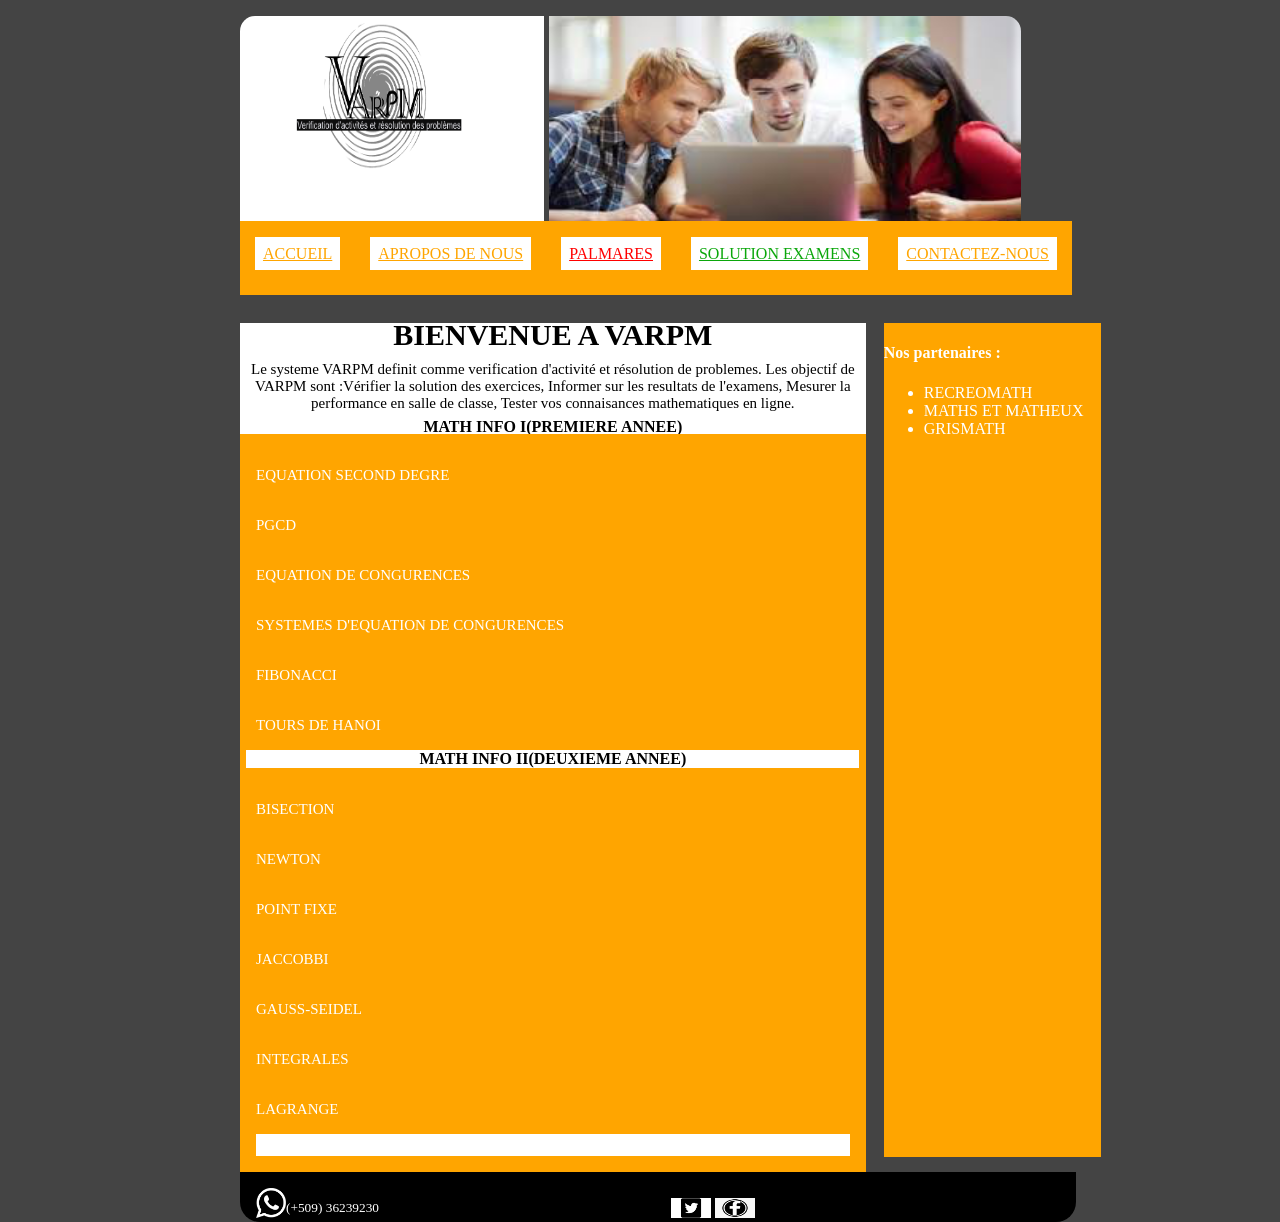
<file: Varpm.htmll/projet-html/projet-html/site/index.html>
<!DOCTYPE html>
<!-- saved from url=(0085)file:///C:/Users/jennifer24/Desktop/cartesien/projet-html/projet-html/site/index.html -->
<html><head><meta http-equiv="Content-Type" content="text/html; charset=UTF-8">
    
    <title>verification des activite et resolution</title>
    <link rel="stylesheet" href="./index_files/varmpRW.css">
</head>
<body>
   <header>
       <div class="box-header">
        <div class="logo">
     <img src="./index_files/Screenshot (3).png">
        </div>
        <div class="image">
      <img src="./index_files/ver.png">
        </div>
       </div>

       <div class="box-links">
           <div><a class="jaune" href="file:///C:/Users/jennifer24/Desktop/cartesien/projet-html/projet-html/site/index.html"> ACCUEIL</a></div>
           <div><a class="jaune" href="file:///C:/Users/jennifer24/Desktop/cartesien/projet-html/projet-html/site/index.html#">APROPOS DE NOUS</a></div>
           <div><a class="rouge" href="file:///C:/Users/jennifer24/Desktop/cartesien/projet-html/projet-html/site/palmares.html">PALMARES</a></div>
           <div><a class="vert" href="file:///C:/Users/jennifer24/Desktop/cartesien/projet-html/projet-html/site/index.html#">SOLUTION EXAMENS</a></div>
           <div><a class="jaune" href="file:///C:/Users/jennifer24/Desktop/cartesien/projet-html/projet-html/site/index.html#">CONTACTEZ-NOUS</a></div>
       </div>
   </header>
   <section>
       <div class="contenu1">
     <div class="contenu1-1">
         <h1>BIENVENUE A VARPM</h1>
         <p>
             Le systeme VARPM definit comme verification d'activité et résolution de problemes. Les objectif
             de VARPM sont :Vérifier la solution des exercices, Informer sur les resultats de l'examens, Mesurer 
             la performance en salle de classe, Tester vos connaisances mathematiques en ligne.
         </p>
         <h4>MATH INFO I(PREMIERE ANNEE)</h4>
     </div>

     <div class="contenu1-2">
         <div><a href="file:///C:/Users/jennifer24/Desktop/cartesien/projet-html/projet-html/site/EUATION_SECOND_DEGRE.html">EQUATION SECOND DEGRE</a></div>
         <div><a href="file:///C:/Users/jennifer24/Desktop/cartesien/projet-html/projet-html/site/pgcd.html">PGCD</a></div>
         <div><a href="file:///C:/Users/jennifer24/Desktop/cartesien/projet-html/projet-html/site/index.html#">EQUATION DE CONGURENCES</a></div>
         <div><a href="file:///C:/Users/jennifer24/Desktop/cartesien/projet-html/projet-html/site/index.html#">SYSTEMES D'EQUATION DE CONGURENCES</a></div>
         <div><a href="file:///C:/Users/jennifer24/Desktop/cartesien/projet-html/projet-html/site/index.html#">FIBONACCI</a></div>
         <div><a href="file:///C:/Users/jennifer24/Desktop/cartesien/projet-html/projet-html/site/index.html#">TOURS DE HANOI</a></div>
         <h4>MATH INFO II(DEUXIEME ANNEE)</h4>
         <div><a href="file:///C:/Users/jennifer24/Desktop/cartesien/projet-html/projet-html/site/index.html#">BISECTION</a></div>
         <div><a href="file:///C:/Users/jennifer24/Desktop/cartesien/projet-html/projet-html/site/index.html#">NEWTON</a></div>
         <div><a href="file:///C:/Users/jennifer24/Desktop/cartesien/projet-html/projet-html/site/index.html#">POINT FIXE</a></div>
         <div><a href="file:///C:/Users/jennifer24/Desktop/cartesien/projet-html/projet-html/site/index.html#">JACCOBBI</a></div>
         <div><a href="file:///C:/Users/jennifer24/Desktop/cartesien/projet-html/projet-html/site/index.html#">GAUSS-SEIDEL</a></div>
         <div><a href="file:///C:/Users/jennifer24/Desktop/cartesien/projet-html/projet-html/site/index.html#">INTEGRALES</a></div>
         <div><a href="file:///C:/Users/jennifer24/Desktop/cartesien/projet-html/projet-html/site/index.html#">LAGRANGE</a></div>
         <div class="t"></div>
     </div>

       </div>
       <div class="contenu2">
           <h4>Nos partenaires :</h4>
           <ul>
               <li>RECREOMATH</li>
               <li>MATHS ET MATHEUX</li>
               <li>GRISMATH</li>
           </ul>
       </div>
   </section>
   <footer id="pie">
    <img src="./index_files/whatsapp.png" width="30" class="wat"><sup>(+509) 36239230</sup>
        <img class="twitter" src="./index_files/Twitter.png" width="40" height="20px"> 
        <img class="" src="./index_files/facebook.png" width="40" height="20px">  
    </footer>

</body></html>
</file>
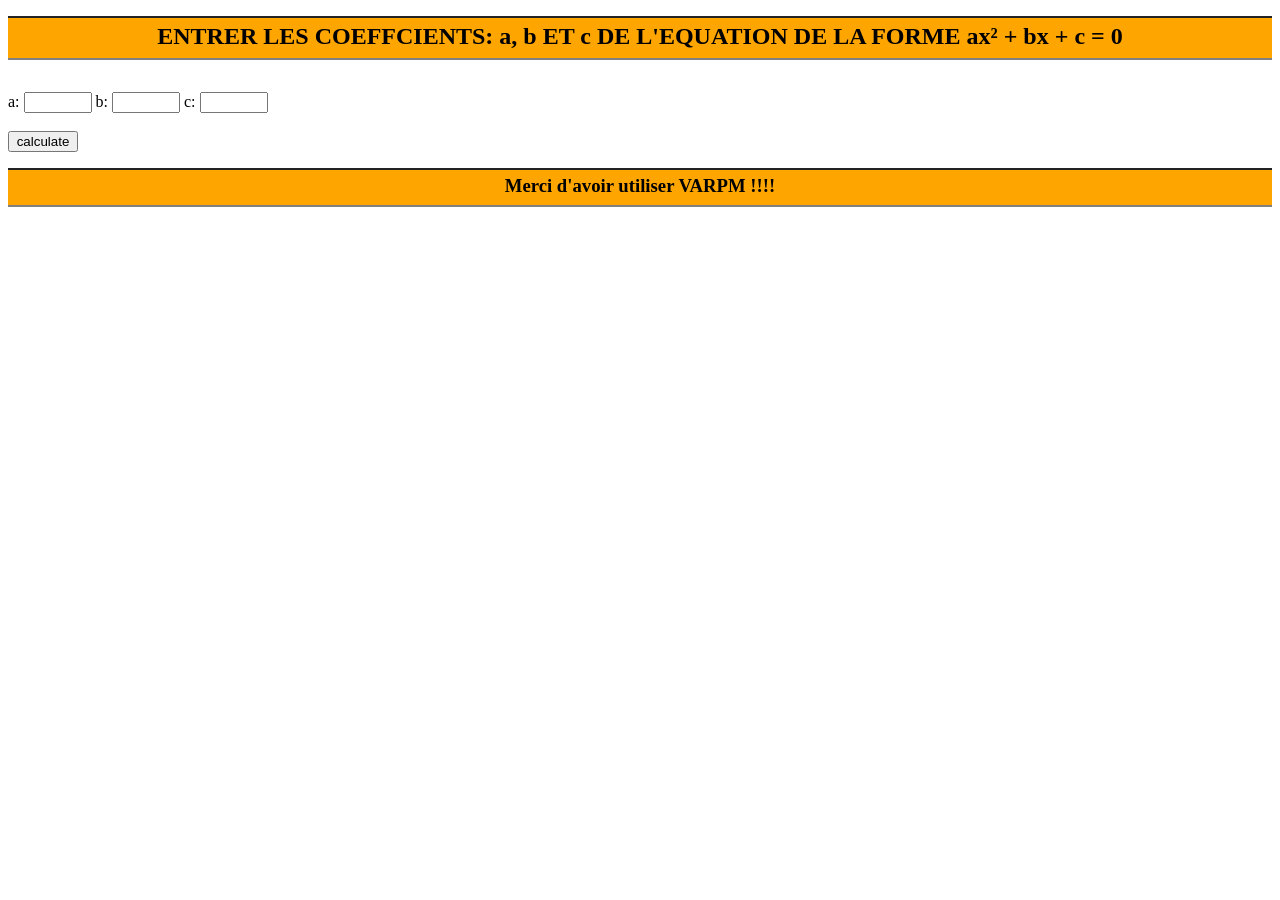
<file: Varpm.htmll/projet-html/projet-html/site/EQUATION_SECOND_DEGRE.html>
<!DOCTYPE html>
<html>
    <head>
        <meta charset="UTF-8"> 
        <style>
      
       

        input
        {
            width:60px;
        }
        input[type="submit"]
        {
            width:70px;
        }
         
        h2,h3{
            text-align: center;
             margin-bottom: 0.5rem; 
             margin-top: 0.3rem;
        }
         
           
        </style>
    </head>
    <body >
        <header  style="border-top:2px solid  rgb(36, 35, 35); border-bottom:2px solid gray;
        background-color: orange ; margin-top: 1rem; ">
            
                    <h2 >
                        ENTRER LES COEFFCIENTS: a, b ET c DE L'EQUATION DE LA FORME ax² + bx + c = 0
                </h2>
        
        </header>
        <form action="" style="margin-top: 2rem;">
            a: <input type="number"  >
            b: <input type="number">
            c: <input type="number"><br><br>

            <input type="submit" value="calculate">
        </form>
            
        <footer style="border-top:2px solid  rgb(36, 35, 35); border-bottom:2px solid gray;
        background-color: orange ; margin-top: 1rem; " >
                <h3 >Merci d'avoir utiliser VARPM !!!!</h3>
        </footer>
    </body>
</html>
</file>
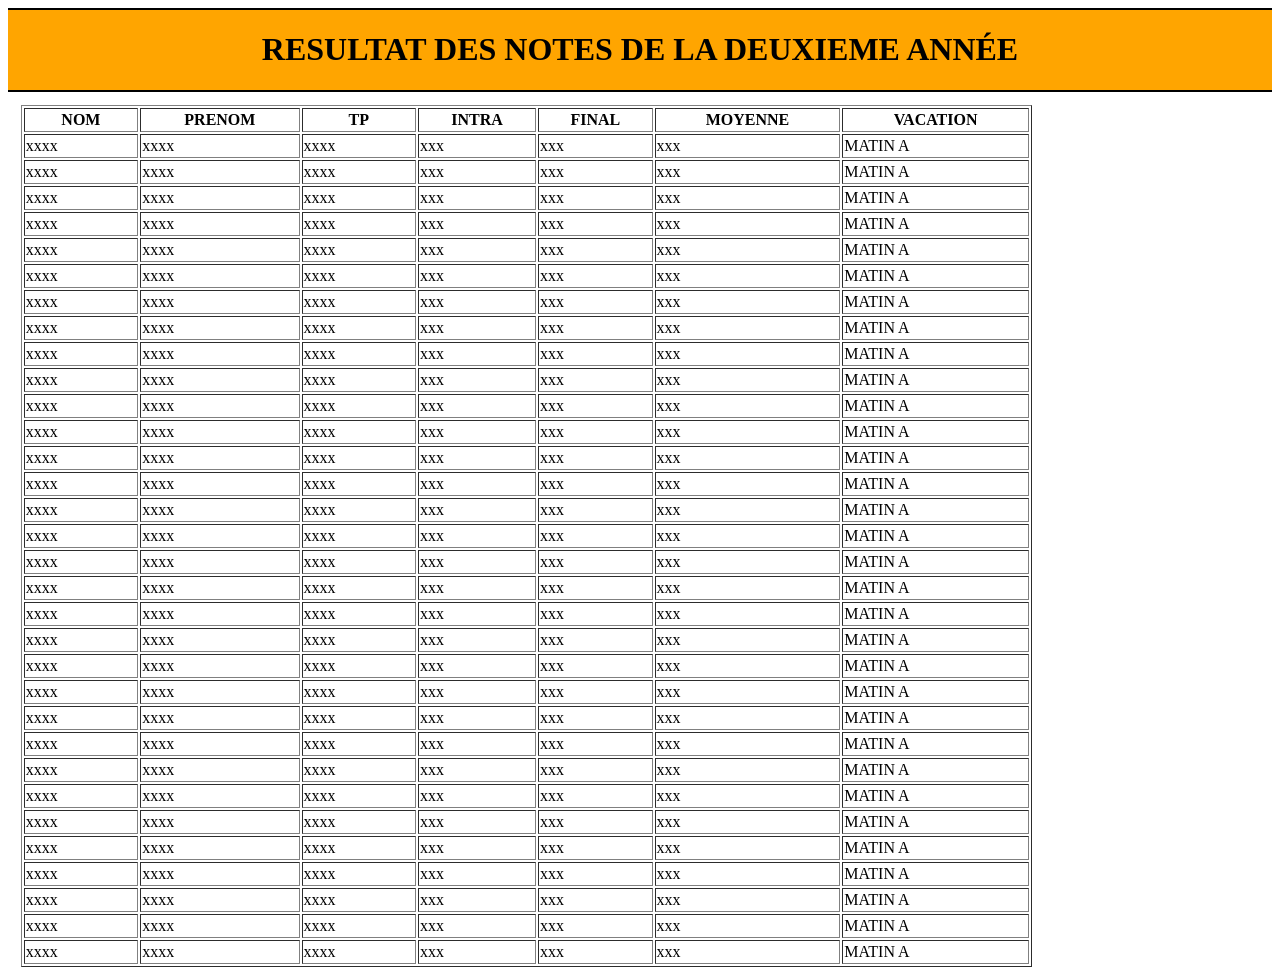
<file: Varpm.htmll/projet-html/projet-html/site/matinA.html>
<!DOCTYPE html>
<html>
    <head>
        <meta charset="UTF-8">
    </head>
    <body>
        <header>
            <center>
            <div style="border-top:2px solid black; border-bottom:2px solid black;
            background-color: orange;">
                    <h1>
                       RESULTAT DES NOTES DE LA DEUXIEME ANNÉE
                </h1>
            </div>
        </center>
        </header>
        <table border="1"  width="80%" style="margin: 1%;">
            <tr>
                <th width="50px" height="20px"> NOM</th>
                <th width="50px" height="20px"> PRENOM</th>
                <th width="50px" height="20px">TP</th>
                <th width="50px" height="20px">INTRA</th>
                <th width="50px" height="20px">FINAL</th>
                <th width="50px" height="20px">MOYENNE</th>
                <th width="50px" height="20px">VACATION</th>
            </tr>

            <tr>
                <td width="50px" height="20px">xxxx</td>
                <td width="50px" height="20px">xxxx</td>
                <td width="50px" height="20px">xxxx</td>
                <td width="50px" height="20px">xxx</td>
                <td width="50px" height="20px">xxx</td>
                <td width="50px" height="20px">xxx</td>
                <td width="50px" height="20px"> MATIN A</td>
            </tr>
            <tr>
                <td width="50px" height="20px">xxxx</td>
                <td width="50px" height="20px">xxxx</td>
                <td width="50px" height="20px">xxxx</td>
                <td width="50px" height="20px">xxx</td>
                <td width="50px" height="20px">xxx</td>
                <td width="50px" height="20px">xxx</td>
                <td width="50px" height="20px"> MATIN A</td>
            </tr>
            <tr>
                <td width="50px" height="20px">xxxx</td>
                <td width="50px" height="20px">xxxx</td>
                <td width="50px" height="20px">xxxx</td>
                <td width="50px" height="20px">xxx</td>
                <td width="50px" height="20px">xxx</td>
                <td width="50px" height="20px">xxx</td>
                <td width="50px" height="20px"> MATIN A</td>
            </tr>
            <tr>
                <td width="50px" height="20px">xxxx</td>
                <td width="50px" height="20px">xxxx</td>
                <td width="50px" height="20px">xxxx</td>
                <td width="50px" height="20px">xxx</td>
                <td width="50px" height="20px">xxx</td>
                <td width="50px" height="20px">xxx</td>
                <td width="50px" height="20px"> MATIN A</td>
            </tr>
            <tr>
                <td width="50px" height="20px">xxxx</td>
                <td width="50px" height="20px">xxxx</td>
                <td width="50px" height="20px">xxxx</td>
                <td width="50px" height="20px">xxx</td>
                <td width="50px" height="20px">xxx</td>
                <td width="50px" height="20px">xxx</td>
                <td width="50px" height="20px"> MATIN A</td>
            </tr>
            <tr>
                <td width="50px" height="20px">xxxx</td>
                <td width="50px" height="20px">xxxx</td>
                <td width="50px" height="20px">xxxx</td>
                <td width="50px" height="20px">xxx</td>
                <td width="50px" height="20px">xxx</td>
                <td width="50px" height="20px">xxx</td>
                <td width="50px" height="20px"> MATIN A</td>
            </tr>
            <tr>
                <td width="50px" height="20px">xxxx</td>
                <td width="50px" height="20px">xxxx</td>
                <td width="50px" height="20px">xxxx</td>
                <td width="50px" height="20px">xxx</td>
                <td width="50px" height="20px">xxx</td>
                <td width="50px" height="20px">xxx</td>
                <td width="50px" height="20px"> MATIN A</td>
            </tr>
            <tr>
                <td width="50px" height="20px">xxxx</td>
                <td width="50px" height="20px">xxxx</td>
                <td width="50px" height="20px">xxxx</td>
                <td width="50px" height="20px">xxx</td>
                <td width="50px" height="20px">xxx</td>
                <td width="50px" height="20px">xxx</td>
                <td width="50px" height="20px"> MATIN A</td>
            </tr>
            <tr>
                <td width="50px" height="20px">xxxx</td>
                <td width="50px" height="20px">xxxx</td>
                <td width="50px" height="20px">xxxx</td>
                <td width="50px" height="20px">xxx</td>
                <td width="50px" height="20px">xxx</td>
                <td width="50px" height="20px">xxx</td>
                <td width="50px" height="20px"> MATIN A</td>
            </tr>
            <tr>
                <td width="50px" height="20px">xxxx</td>
                <td width="50px" height="20px">xxxx</td>
                <td width="50px" height="20px">xxxx</td>
                <td width="50px" height="20px">xxx</td>
                <td width="50px" height="20px">xxx</td>
                <td width="50px" height="20px">xxx</td>
                <td width="50px" height="20px"> MATIN A</td>
            </tr>
            <tr>
                <td width="50px" height="20px">xxxx</td>
                <td width="50px" height="20px">xxxx</td>
                <td width="50px" height="20px">xxxx</td>
                <td width="50px" height="20px">xxx</td>
                <td width="50px" height="20px">xxx</td>
                <td width="50px" height="20px">xxx</td>
                <td width="50px" height="20px"> MATIN A</td>
            </tr>
            <tr>
                <td width="50px" height="20px">xxxx</td>
                <td width="50px" height="20px">xxxx</td>
                <td width="50px" height="20px">xxxx</td>
                <td width="50px" height="20px">xxx</td>
                <td width="50px" height="20px">xxx</td>
                <td width="50px" height="20px">xxx</td>
                <td width="50px" height="20px"> MATIN A</td>
            </tr>
            <tr>
                <td width="50px" height="20px">xxxx</td>
                <td width="50px" height="20px">xxxx</td>
                <td width="50px" height="20px">xxxx</td>
                <td width="50px" height="20px">xxx</td>
                <td width="50px" height="20px">xxx</td>
                <td width="50px" height="20px">xxx</td>
                <td width="50px" height="20px"> MATIN A</td>
            </tr>
            <tr>
                <td width="50px" height="20px">xxxx</td>
                <td width="50px" height="20px">xxxx</td>
                <td width="50px" height="20px">xxxx</td>
                <td width="50px" height="20px">xxx</td>
                <td width="50px" height="20px">xxx</td>
                <td width="50px" height="20px">xxx</td>
                <td width="50px" height="20px"> MATIN A</td>
            </tr>
            <tr>
                <td width="50px" height="20px">xxxx</td>
                <td width="50px" height="20px">xxxx</td>
                <td width="50px" height="20px">xxxx</td>
                <td width="50px" height="20px">xxx</td>
                <td width="50px" height="20px">xxx</td>
                <td width="50px" height="20px">xxx</td>
                <td width="50px" height="20px"> MATIN A</td>
            </tr>
            <tr>
                <td width="50px" height="20px">xxxx</td>
                <td width="50px" height="20px">xxxx</td>
                <td width="50px" height="20px">xxxx</td>
                <td width="50px" height="20px">xxx</td>
                <td width="50px" height="20px">xxx</td>
                <td width="50px" height="20px">xxx</td>
                <td width="50px" height="20px"> MATIN A</td>
            </tr>
            <tr>
                <td width="50px" height="20px">xxxx</td>
                <td width="50px" height="20px">xxxx</td>
                <td width="50px" height="20px">xxxx</td>
                <td width="50px" height="20px">xxx</td>
                <td width="50px" height="20px">xxx</td>
                <td width="50px" height="20px">xxx</td>
                <td width="50px" height="20px"> MATIN A</td>
            </tr>
            <tr>
                <td width="50px" height="20px">xxxx</td>
                <td width="50px" height="20px">xxxx</td>
                <td width="50px" height="20px">xxxx</td>
                <td width="50px" height="20px">xxx</td>
                <td width="50px" height="20px">xxx</td>
                <td width="50px" height="20px">xxx</td>
                <td width="50px" height="20px"> MATIN A</td>
            </tr>
            <tr>
                <td width="50px" height="20px">xxxx</td>
                <td width="50px" height="20px">xxxx</td>
                <td width="50px" height="20px">xxxx</td>
                <td width="50px" height="20px">xxx</td>
                <td width="50px" height="20px">xxx</td>
                <td width="50px" height="20px">xxx</td>
                <td width="50px" height="20px"> MATIN A</td>
            </tr>
            <tr>
                <td width="50px" height="20px">xxxx</td>
                <td width="50px" height="20px">xxxx</td>
                <td width="50px" height="20px">xxxx</td>
                <td width="50px" height="20px">xxx</td>
                <td width="50px" height="20px">xxx</td>
                <td width="50px" height="20px">xxx</td>
                <td width="50px" height="20px"> MATIN A</td>
            </tr>
            <tr>
                <td width="50px" height="20px">xxxx</td>
                <td width="50px" height="20px">xxxx</td>
                <td width="50px" height="20px">xxxx</td>
                <td width="50px" height="20px">xxx</td>
                <td width="50px" height="20px">xxx</td>
                <td width="50px" height="20px">xxx</td>
                <td width="50px" height="20px"> MATIN A</td>
            </tr>
            <tr>
                <td width="50px" height="20px">xxxx</td>
                <td width="50px" height="20px">xxxx</td>
                <td width="50px" height="20px">xxxx</td>
                <td width="50px" height="20px">xxx</td>
                <td width="50px" height="20px">xxx</td>
                <td width="50px" height="20px">xxx</td>
                <td width="50px" height="20px"> MATIN A</td>
            </tr>
            <tr>
                <td width="50px" height="20px">xxxx</td>
                <td width="50px" height="20px">xxxx</td>
                <td width="50px" height="20px">xxxx</td>
                <td width="50px" height="20px">xxx</td>
                <td width="50px" height="20px">xxx</td>
                <td width="50px" height="20px">xxx</td>
                <td width="50px" height="20px"> MATIN A</td>
            </tr>
            <tr>
                <td width="50px" height="20px">xxxx</td>
                <td width="50px" height="20px">xxxx</td>
                <td width="50px" height="20px">xxxx</td>
                <td width="50px" height="20px">xxx</td>
                <td width="50px" height="20px">xxx</td>
                <td width="50px" height="20px">xxx</td>
                <td width="50px" height="20px"> MATIN A</td>
            </tr>
            <tr>
                <td width="50px" height="20px">xxxx</td>
                <td width="50px" height="20px">xxxx</td>
                <td width="50px" height="20px">xxxx</td>
                <td width="50px" height="20px">xxx</td>
                <td width="50px" height="20px">xxx</td>
                <td width="50px" height="20px">xxx</td>
                <td width="50px" height="20px"> MATIN A</td>
            </tr>
            <tr>
                <td width="50px" height="20px">xxxx</td>
                <td width="50px" height="20px">xxxx</td>
                <td width="50px" height="20px">xxxx</td>
                <td width="50px" height="20px">xxx</td>
                <td width="50px" height="20px">xxx</td>
                <td width="50px" height="20px">xxx</td>
                <td width="50px" height="20px"> MATIN A</td>
            </tr>
            <tr>
                <td width="50px" height="20px">xxxx</td>
                <td width="50px" height="20px">xxxx</td>
                <td width="50px" height="20px">xxxx</td>
                <td width="50px" height="20px">xxx</td>
                <td width="50px" height="20px">xxx</td>
                <td width="50px" height="20px">xxx</td>
                <td width="50px" height="20px"> MATIN A</td>
            </tr>
            <tr>
                <td width="50px" height="20px">xxxx</td>
                <td width="50px" height="20px">xxxx</td>
                <td width="50px" height="20px">xxxx</td>
                <td width="50px" height="20px">xxx</td>
                <td width="50px" height="20px">xxx</td>
                <td width="50px" height="20px">xxx</td>
                <td width="50px" height="20px"> MATIN A</td>
            </tr>
            <tr>
                <td width="50px" height="20px">xxxx</td>
                <td width="50px" height="20px">xxxx</td>
                <td width="50px" height="20px">xxxx</td>
                <td width="50px" height="20px">xxx</td>
                <td width="50px" height="20px">xxx</td>
                <td width="50px" height="20px">xxx</td>
                <td width="50px" height="20px"> MATIN A</td>
            </tr>
            <tr>
                <td width="50px" height="20px">xxxx</td>
                <td width="50px" height="20px">xxxx</td>
                <td width="50px" height="20px">xxxx</td>
                <td width="50px" height="20px">xxx</td>
                <td width="50px" height="20px">xxx</td>
                <td width="50px" height="20px">xxx</td>
                <td width="50px" height="20px"> MATIN A</td>
            </tr>
            <tr>
                <td width="50px" height="20px">xxxx</td>
                <td width="50px" height="20px">xxxx</td>
                <td width="50px" height="20px">xxxx</td>
                <td width="50px" height="20px">xxx</td>
                <td width="50px" height="20px">xxx</td>
                <td width="50px" height="20px">xxx</td>
                <td width="50px" height="20px"> MATIN A</td>
            </tr>
            <tr>
                <td width="50px" height="20px">xxxx</td>
                <td width="50px" height="20px">xxxx</td>
                <td width="50px" height="20px">xxxx</td>
                <td width="50px" height="20px">xxx</td>
                <td width="50px" height="20px">xxx</td>
                <td width="50px" height="20px">xxx</td>
                <td width="50px" height="20px"> MATIN A</td>
            </tr>
          
            
          

        </table>
    </body>
</html>
</file>
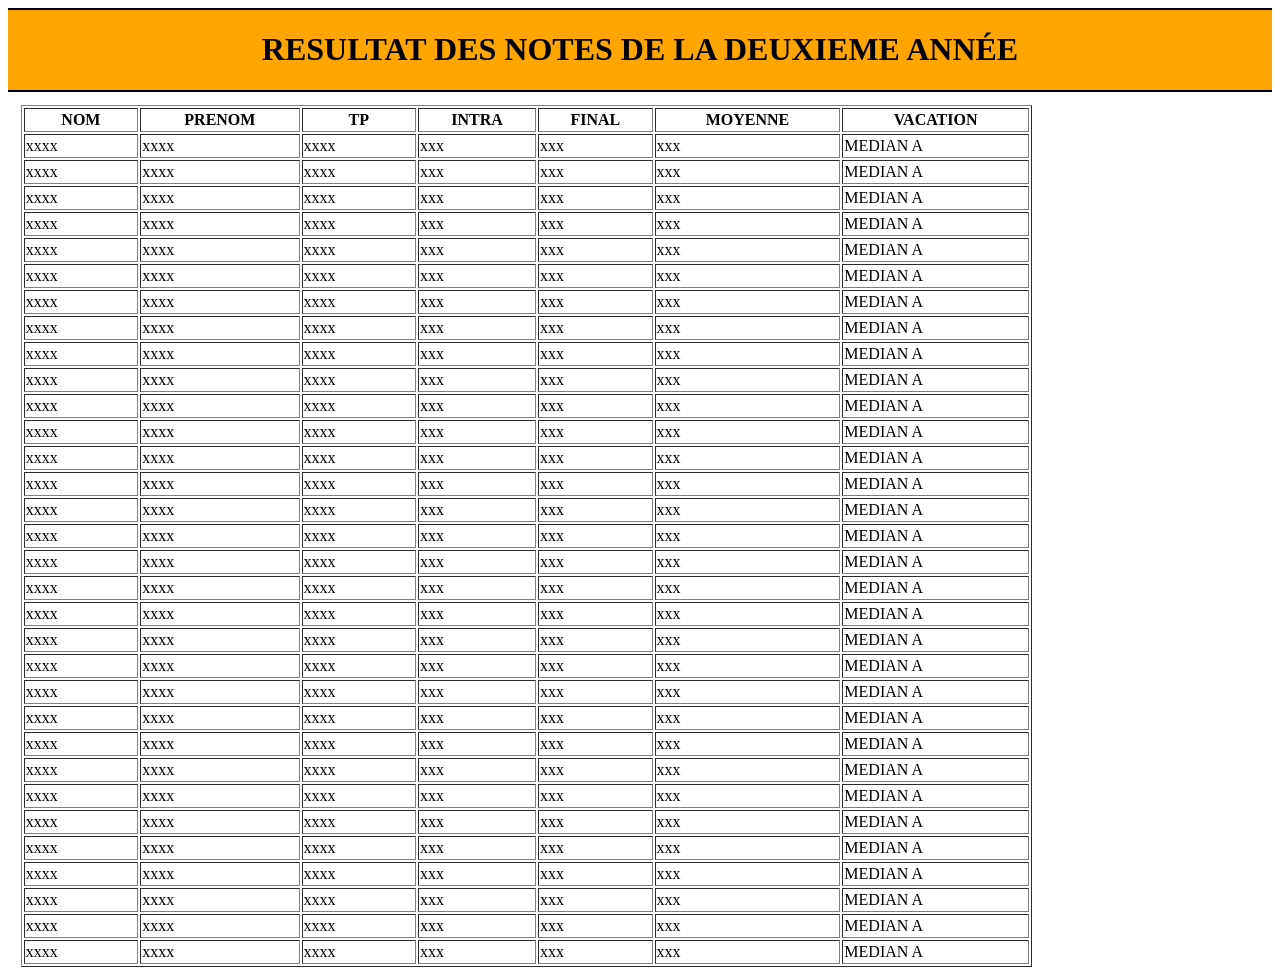
<file: Varpm.htmll/projet-html/projet-html/site/medianA.html>
<!DOCTYPE html>
<html>
    <head>
        <meta charset="UTF-8">
    </head>
    <body>
        <header>
            <center>
            <div style="border-top:2px solid black; border-bottom:2px solid black;
            background-color: orange;">
                    <h1>
                       RESULTAT DES NOTES DE LA DEUXIEME ANNÉE
                </h1>
            </div>
        </center>
        </header>

        <table border="1"  width="80%" style="margin: 1%;">
            <tr>
                <th width="50px" height="20px"> NOM</th>
                <th width="50px" height="20px"> PRENOM</th>
                <th width="50px" height="20px">TP</th>
                <th width="50px" height="20px">INTRA</th>
                <th width="50px" height="20px">FINAL</th>
                <th width="50px" height="20px">MOYENNE</th>
                <th width="50px" height="20px">VACATION</th>
            </tr>

            <tr>
                <td width="50px" height="20px">xxxx</td>
                <td width="50px" height="20px">xxxx</td>
                <td width="50px" height="20px">xxxx</td>
                <td width="50px" height="20px">xxx</td>
                <td width="50px" height="20px">xxx</td>
                <td width="50px" height="20px">xxx</td>
                <td width="50px" height="20px"> MEDIAN A</td>
            </tr>
            <tr>
                <td width="50px" height="20px">xxxx</td>
                <td width="50px" height="20px">xxxx</td>
                <td width="50px" height="20px">xxxx</td>
                <td width="50px" height="20px">xxx</td>
                <td width="50px" height="20px">xxx</td>
                <td width="50px" height="20px">xxx</td>
                <td width="50px" height="20px"> MEDIAN A</td>
            </tr>
            <tr>
                <td width="50px" height="20px">xxxx</td>
                <td width="50px" height="20px">xxxx</td>
                <td width="50px" height="20px">xxxx</td>
                <td width="50px" height="20px">xxx</td>
                <td width="50px" height="20px">xxx</td>
                <td width="50px" height="20px">xxx</td>
                <td width="50px" height="20px"> MEDIAN A</td>
            </tr>
            <tr>
                <td width="50px" height="20px">xxxx</td>
                <td width="50px" height="20px">xxxx</td>
                <td width="50px" height="20px">xxxx</td>
                <td width="50px" height="20px">xxx</td>
                <td width="50px" height="20px">xxx</td>
                <td width="50px" height="20px">xxx</td>
                <td width="50px" height="20px"> MEDIAN A</td>
            </tr>
            <tr>
                <td width="50px" height="20px">xxxx</td>
                <td width="50px" height="20px">xxxx</td>
                <td width="50px" height="20px">xxxx</td>
                <td width="50px" height="20px">xxx</td>
                <td width="50px" height="20px">xxx</td>
                <td width="50px" height="20px">xxx</td>
                <td width="50px" height="20px"> MEDIAN A</td>
            </tr>
            <tr>
                <td width="50px" height="20px">xxxx</td>
                <td width="50px" height="20px">xxxx</td>
                <td width="50px" height="20px">xxxx</td>
                <td width="50px" height="20px">xxx</td>
                <td width="50px" height="20px">xxx</td>
                <td width="50px" height="20px">xxx</td>
                <td width="50px" height="20px"> MEDIAN A</td>
            </tr>
            <tr>
                <td width="50px" height="20px">xxxx</td>
                <td width="50px" height="20px">xxxx</td>
                <td width="50px" height="20px">xxxx</td>
                <td width="50px" height="20px">xxx</td>
                <td width="50px" height="20px">xxx</td>
                <td width="50px" height="20px">xxx</td>
                <td width="50px" height="20px"> MEDIAN A</td>
            </tr>
            <tr>
                <td width="50px" height="20px">xxxx</td>
                <td width="50px" height="20px">xxxx</td>
                <td width="50px" height="20px">xxxx</td>
                <td width="50px" height="20px">xxx</td>
                <td width="50px" height="20px">xxx</td>
                <td width="50px" height="20px">xxx</td>
                <td width="50px" height="20px"> MEDIAN A</td>
            </tr>
            <tr>
                <td width="50px" height="20px">xxxx</td>
                <td width="50px" height="20px">xxxx</td>
                <td width="50px" height="20px">xxxx</td>
                <td width="50px" height="20px">xxx</td>
                <td width="50px" height="20px">xxx</td>
                <td width="50px" height="20px">xxx</td>
                <td width="50px" height="20px"> MEDIAN A</td>
            </tr>
            <tr>
                <td width="50px" height="20px">xxxx</td>
                <td width="50px" height="20px">xxxx</td>
                <td width="50px" height="20px">xxxx</td>
                <td width="50px" height="20px">xxx</td>
                <td width="50px" height="20px">xxx</td>
                <td width="50px" height="20px">xxx</td>
                <td width="50px" height="20px"> MEDIAN A</td>
            </tr>
            <tr>
                <td width="50px" height="20px">xxxx</td>
                <td width="50px" height="20px">xxxx</td>
                <td width="50px" height="20px">xxxx</td>
                <td width="50px" height="20px">xxx</td>
                <td width="50px" height="20px">xxx</td>
                <td width="50px" height="20px">xxx</td>
                <td width="50px" height="20px"> MEDIAN A</td>
            </tr>
            <tr>
                <td width="50px" height="20px">xxxx</td>
                <td width="50px" height="20px">xxxx</td>
                <td width="50px" height="20px">xxxx</td>
                <td width="50px" height="20px">xxx</td>
                <td width="50px" height="20px">xxx</td>
                <td width="50px" height="20px">xxx</td>
                <td width="50px" height="20px"> MEDIAN A</td>
            </tr>
            <tr>
                <td width="50px" height="20px">xxxx</td>
                <td width="50px" height="20px">xxxx</td>
                <td width="50px" height="20px">xxxx</td>
                <td width="50px" height="20px">xxx</td>
                <td width="50px" height="20px">xxx</td>
                <td width="50px" height="20px">xxx</td>
                <td width="50px" height="20px"> MEDIAN A</td>
            </tr>
            <tr>
                <td width="50px" height="20px">xxxx</td>
                <td width="50px" height="20px">xxxx</td>
                <td width="50px" height="20px">xxxx</td>
                <td width="50px" height="20px">xxx</td>
                <td width="50px" height="20px">xxx</td>
                <td width="50px" height="20px">xxx</td>
                <td width="50px" height="20px"> MEDIAN A</td>
            </tr>
            <tr>
                <td width="50px" height="20px">xxxx</td>
                <td width="50px" height="20px">xxxx</td>
                <td width="50px" height="20px">xxxx</td>
                <td width="50px" height="20px">xxx</td>
                <td width="50px" height="20px">xxx</td>
                <td width="50px" height="20px">xxx</td>
                <td width="50px" height="20px"> MEDIAN A</td>
            </tr>
            <tr>
                <td width="50px" height="20px">xxxx</td>
                <td width="50px" height="20px">xxxx</td>
                <td width="50px" height="20px">xxxx</td>
                <td width="50px" height="20px">xxx</td>
                <td width="50px" height="20px">xxx</td>
                <td width="50px" height="20px">xxx</td>
                <td width="50px" height="20px"> MEDIAN A</td>
            </tr>
            <tr>
                <td width="50px" height="20px">xxxx</td>
                <td width="50px" height="20px">xxxx</td>
                <td width="50px" height="20px">xxxx</td>
                <td width="50px" height="20px">xxx</td>
                <td width="50px" height="20px">xxx</td>
                <td width="50px" height="20px">xxx</td>
                <td width="50px" height="20px"> MEDIAN A</td>
            </tr>
            <tr>
                <td width="50px" height="20px">xxxx</td>
                <td width="50px" height="20px">xxxx</td>
                <td width="50px" height="20px">xxxx</td>
                <td width="50px" height="20px">xxx</td>
                <td width="50px" height="20px">xxx</td>
                <td width="50px" height="20px">xxx</td>
                <td width="50px" height="20px"> MEDIAN A</td>
            </tr>
            <tr>
                <td width="50px" height="20px">xxxx</td>
                <td width="50px" height="20px">xxxx</td>
                <td width="50px" height="20px">xxxx</td>
                <td width="50px" height="20px">xxx</td>
                <td width="50px" height="20px">xxx</td>
                <td width="50px" height="20px">xxx</td>
                <td width="50px" height="20px"> MEDIAN A</td>
            </tr>
            <tr>
                <td width="50px" height="20px">xxxx</td>
                <td width="50px" height="20px">xxxx</td>
                <td width="50px" height="20px">xxxx</td>
                <td width="50px" height="20px">xxx</td>
                <td width="50px" height="20px">xxx</td>
                <td width="50px" height="20px">xxx</td>
                <td width="50px" height="20px"> MEDIAN A</td>
            </tr>
            <tr>
                <td width="50px" height="20px">xxxx</td>
                <td width="50px" height="20px">xxxx</td>
                <td width="50px" height="20px">xxxx</td>
                <td width="50px" height="20px">xxx</td>
                <td width="50px" height="20px">xxx</td>
                <td width="50px" height="20px">xxx</td>
                <td width="50px" height="20px"> MEDIAN A</td>
            </tr>
            <tr>
                <td width="50px" height="20px">xxxx</td>
                <td width="50px" height="20px">xxxx</td>
                <td width="50px" height="20px">xxxx</td>
                <td width="50px" height="20px">xxx</td>
                <td width="50px" height="20px">xxx</td>
                <td width="50px" height="20px">xxx</td>
                <td width="50px" height="20px"> MEDIAN A</td>
            </tr>
            <tr>
                <td width="50px" height="20px">xxxx</td>
                <td width="50px" height="20px">xxxx</td>
                <td width="50px" height="20px">xxxx</td>
                <td width="50px" height="20px">xxx</td>
                <td width="50px" height="20px">xxx</td>
                <td width="50px" height="20px">xxx</td>
                <td width="50px" height="20px"> MEDIAN A</td>
            </tr>
            <tr>
                <td width="50px" height="20px">xxxx</td>
                <td width="50px" height="20px">xxxx</td>
                <td width="50px" height="20px">xxxx</td>
                <td width="50px" height="20px">xxx</td>
                <td width="50px" height="20px">xxx</td>
                <td width="50px" height="20px">xxx</td>
                <td width="50px" height="20px"> MEDIAN A</td>
            </tr>
            <tr>
                <td width="50px" height="20px">xxxx</td>
                <td width="50px" height="20px">xxxx</td>
                <td width="50px" height="20px">xxxx</td>
                <td width="50px" height="20px">xxx</td>
                <td width="50px" height="20px">xxx</td>
                <td width="50px" height="20px">xxx</td>
                <td width="50px" height="20px"> MEDIAN A</td>
            </tr>
            <tr>
                <td width="50px" height="20px">xxxx</td>
                <td width="50px" height="20px">xxxx</td>
                <td width="50px" height="20px">xxxx</td>
                <td width="50px" height="20px">xxx</td>
                <td width="50px" height="20px">xxx</td>
                <td width="50px" height="20px">xxx</td>
                <td width="50px" height="20px"> MEDIAN A</td>
            </tr>
            <tr>
                <td width="50px" height="20px">xxxx</td>
                <td width="50px" height="20px">xxxx</td>
                <td width="50px" height="20px">xxxx</td>
                <td width="50px" height="20px">xxx</td>
                <td width="50px" height="20px">xxx</td>
                <td width="50px" height="20px">xxx</td>
                <td width="50px" height="20px"> MEDIAN A</td>
            </tr>
            <tr>
                <td width="50px" height="20px">xxxx</td>
                <td width="50px" height="20px">xxxx</td>
                <td width="50px" height="20px">xxxx</td>
                <td width="50px" height="20px">xxx</td>
                <td width="50px" height="20px">xxx</td>
                <td width="50px" height="20px">xxx</td>
                <td width="50px" height="20px"> MEDIAN A</td>
            </tr>
            <tr>
                <td width="50px" height="20px">xxxx</td>
                <td width="50px" height="20px">xxxx</td>
                <td width="50px" height="20px">xxxx</td>
                <td width="50px" height="20px">xxx</td>
                <td width="50px" height="20px">xxx</td>
                <td width="50px" height="20px">xxx</td>
                <td width="50px" height="20px"> MEDIAN A</td>
            </tr>
            <tr>
                <td width="50px" height="20px">xxxx</td>
                <td width="50px" height="20px">xxxx</td>
                <td width="50px" height="20px">xxxx</td>
                <td width="50px" height="20px">xxx</td>
                <td width="50px" height="20px">xxx</td>
                <td width="50px" height="20px">xxx</td>
                <td width="50px" height="20px"> MEDIAN A</td>
            </tr>
            <tr>
                <td width="50px" height="20px">xxxx</td>
                <td width="50px" height="20px">xxxx</td>
                <td width="50px" height="20px">xxxx</td>
                <td width="50px" height="20px">xxx</td>
                <td width="50px" height="20px">xxx</td>
                <td width="50px" height="20px">xxx</td>
                <td width="50px" height="20px"> MEDIAN A</td>
            </tr>
            <tr>
                <td width="50px" height="20px">xxxx</td>
                <td width="50px" height="20px">xxxx</td>
                <td width="50px" height="20px">xxxx</td>
                <td width="50px" height="20px">xxx</td>
                <td width="50px" height="20px">xxx</td>
                <td width="50px" height="20px">xxx</td>
                <td width="50px" height="20px"> MEDIAN A</td>
            </tr>
          
            
          

        </table>
    </body>
</html>
</file>
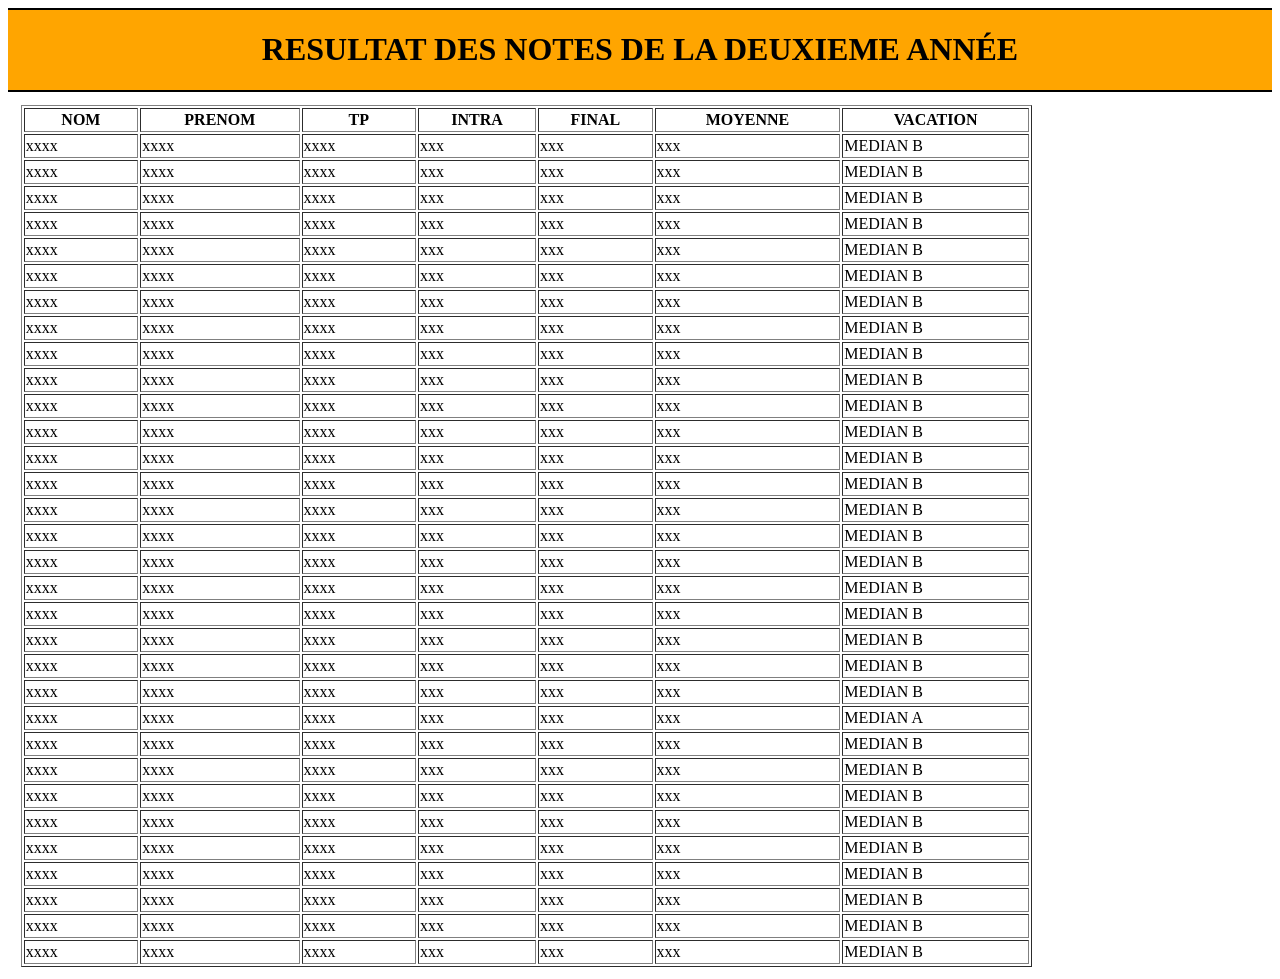
<file: Varpm.htmll/projet-html/projet-html/site/medianB.html>
<!DOCTYPE html>
<html>
    <head>
        <meta charset="UTF-8">
    </head>
    <body>
        <header>
            <center>
            <div style="border-top:2px solid black; border-bottom:2px solid black;
            background-color: orange;">
                    <h1>
                       RESULTAT DES NOTES DE LA DEUXIEME ANNÉE
                </h1>
            </div>
        </center>
        </header>
        
        <table border="1"  width="80%" style="margin: 1%;">
            <tr>
                <th width="50px" height="20px"> NOM</th>
                <th width="50px" height="20px"> PRENOM</th>
                <th width="50px" height="20px">TP</th>
                <th width="50px" height="20px">INTRA</th>
                <th width="50px" height="20px">FINAL</th>
                <th width="50px" height="20px">MOYENNE</th>
                <th width="50px" height="20px">VACATION</th>
            </tr>

            <tr>
                <td width="50px" height="20px">xxxx</td>
                <td width="50px" height="20px">xxxx</td>
                <td width="50px" height="20px">xxxx</td>
                <td width="50px" height="20px">xxx</td>
                <td width="50px" height="20px">xxx</td>
                <td width="50px" height="20px">xxx</td>
                <td width="50px" height="20px"> MEDIAN B</td>
            </tr>
            <tr>
                <td width="50px" height="20px">xxxx</td>
                <td width="50px" height="20px">xxxx</td>
                <td width="50px" height="20px">xxxx</td>
                <td width="50px" height="20px">xxx</td>
                <td width="50px" height="20px">xxx</td>
                <td width="50px" height="20px">xxx</td>
                <td width="50px" height="20px"> MEDIAN B</td>
            </tr>
            <tr>
                <td width="50px" height="20px">xxxx</td>
                <td width="50px" height="20px">xxxx</td>
                <td width="50px" height="20px">xxxx</td>
                <td width="50px" height="20px">xxx</td>
                <td width="50px" height="20px">xxx</td>
                <td width="50px" height="20px">xxx</td>
                <td width="50px" height="20px"> MEDIAN B</td>
            </tr>
            <tr>
                <td width="50px" height="20px">xxxx</td>
                <td width="50px" height="20px">xxxx</td>
                <td width="50px" height="20px">xxxx</td>
                <td width="50px" height="20px">xxx</td>
                <td width="50px" height="20px">xxx</td>
                <td width="50px" height="20px">xxx</td>
                <td width="50px" height="20px"> MEDIAN B</td>
            </tr>
            <tr>
                <td width="50px" height="20px">xxxx</td>
                <td width="50px" height="20px">xxxx</td>
                <td width="50px" height="20px">xxxx</td>
                <td width="50px" height="20px">xxx</td>
                <td width="50px" height="20px">xxx</td>
                <td width="50px" height="20px">xxx</td>
                <td width="50px" height="20px"> MEDIAN B</td>
            </tr>
            <tr>
                <td width="50px" height="20px">xxxx</td>
                <td width="50px" height="20px">xxxx</td>
                <td width="50px" height="20px">xxxx</td>
                <td width="50px" height="20px">xxx</td>
                <td width="50px" height="20px">xxx</td>
                <td width="50px" height="20px">xxx</td>
                <td width="50px" height="20px"> MEDIAN B</td>
            </tr>
            <tr>
                <td width="50px" height="20px">xxxx</td>
                <td width="50px" height="20px">xxxx</td>
                <td width="50px" height="20px">xxxx</td>
                <td width="50px" height="20px">xxx</td>
                <td width="50px" height="20px">xxx</td>
                <td width="50px" height="20px">xxx</td>
                <td width="50px" height="20px"> MEDIAN B</td>
            </tr>
            <tr>
                <td width="50px" height="20px">xxxx</td>
                <td width="50px" height="20px">xxxx</td>
                <td width="50px" height="20px">xxxx</td>
                <td width="50px" height="20px">xxx</td>
                <td width="50px" height="20px">xxx</td>
                <td width="50px" height="20px">xxx</td>
                <td width="50px" height="20px"> MEDIAN B</td>
            </tr>
            <tr>
                <td width="50px" height="20px">xxxx</td>
                <td width="50px" height="20px">xxxx</td>
                <td width="50px" height="20px">xxxx</td>
                <td width="50px" height="20px">xxx</td>
                <td width="50px" height="20px">xxx</td>
                <td width="50px" height="20px">xxx</td>
                <td width="50px" height="20px"> MEDIAN B</td>
            </tr>
            <tr>
                <td width="50px" height="20px">xxxx</td>
                <td width="50px" height="20px">xxxx</td>
                <td width="50px" height="20px">xxxx</td>
                <td width="50px" height="20px">xxx</td>
                <td width="50px" height="20px">xxx</td>
                <td width="50px" height="20px">xxx</td>
                <td width="50px" height="20px"> MEDIAN B</td>
            </tr>
            <tr>
                <td width="50px" height="20px">xxxx</td>
                <td width="50px" height="20px">xxxx</td>
                <td width="50px" height="20px">xxxx</td>
                <td width="50px" height="20px">xxx</td>
                <td width="50px" height="20px">xxx</td>
                <td width="50px" height="20px">xxx</td>
                <td width="50px" height="20px"> MEDIAN B</td>
            </tr>
            <tr>
                <td width="50px" height="20px">xxxx</td>
                <td width="50px" height="20px">xxxx</td>
                <td width="50px" height="20px">xxxx</td>
                <td width="50px" height="20px">xxx</td>
                <td width="50px" height="20px">xxx</td>
                <td width="50px" height="20px">xxx</td>
                <td width="50px" height="20px"> MEDIAN B</td>
            </tr>
            <tr>
                <td width="50px" height="20px">xxxx</td>
                <td width="50px" height="20px">xxxx</td>
                <td width="50px" height="20px">xxxx</td>
                <td width="50px" height="20px">xxx</td>
                <td width="50px" height="20px">xxx</td>
                <td width="50px" height="20px">xxx</td>
                <td width="50px" height="20px"> MEDIAN B</td>
            </tr>
            <tr>
                <td width="50px" height="20px">xxxx</td>
                <td width="50px" height="20px">xxxx</td>
                <td width="50px" height="20px">xxxx</td>
                <td width="50px" height="20px">xxx</td>
                <td width="50px" height="20px">xxx</td>
                <td width="50px" height="20px">xxx</td>
                <td width="50px" height="20px"> MEDIAN B</td>
            </tr>
            <tr>
                <td width="50px" height="20px">xxxx</td>
                <td width="50px" height="20px">xxxx</td>
                <td width="50px" height="20px">xxxx</td>
                <td width="50px" height="20px">xxx</td>
                <td width="50px" height="20px">xxx</td>
                <td width="50px" height="20px">xxx</td>
                <td width="50px" height="20px"> MEDIAN B</td>
            </tr>
            <tr>
                <td width="50px" height="20px">xxxx</td>
                <td width="50px" height="20px">xxxx</td>
                <td width="50px" height="20px">xxxx</td>
                <td width="50px" height="20px">xxx</td>
                <td width="50px" height="20px">xxx</td>
                <td width="50px" height="20px">xxx</td>
                <td width="50px" height="20px"> MEDIAN B</td>
            </tr>
            <tr>
                <td width="50px" height="20px">xxxx</td>
                <td width="50px" height="20px">xxxx</td>
                <td width="50px" height="20px">xxxx</td>
                <td width="50px" height="20px">xxx</td>
                <td width="50px" height="20px">xxx</td>
                <td width="50px" height="20px">xxx</td>
                <td width="50px" height="20px"> MEDIAN B</td>
            </tr>
            <tr>
                <td width="50px" height="20px">xxxx</td>
                <td width="50px" height="20px">xxxx</td>
                <td width="50px" height="20px">xxxx</td>
                <td width="50px" height="20px">xxx</td>
                <td width="50px" height="20px">xxx</td>
                <td width="50px" height="20px">xxx</td>
                <td width="50px" height="20px"> MEDIAN B</td>
            </tr>
            <tr>
                <td width="50px" height="20px">xxxx</td>
                <td width="50px" height="20px">xxxx</td>
                <td width="50px" height="20px">xxxx</td>
                <td width="50px" height="20px">xxx</td>
                <td width="50px" height="20px">xxx</td>
                <td width="50px" height="20px">xxx</td>
                <td width="50px" height="20px"> MEDIAN B</td>
            </tr>
            <tr>
                <td width="50px" height="20px">xxxx</td>
                <td width="50px" height="20px">xxxx</td>
                <td width="50px" height="20px">xxxx</td>
                <td width="50px" height="20px">xxx</td>
                <td width="50px" height="20px">xxx</td>
                <td width="50px" height="20px">xxx</td>
                <td width="50px" height="20px"> MEDIAN B</td>
            </tr>
            <tr>
                <td width="50px" height="20px">xxxx</td>
                <td width="50px" height="20px">xxxx</td>
                <td width="50px" height="20px">xxxx</td>
                <td width="50px" height="20px">xxx</td>
                <td width="50px" height="20px">xxx</td>
                <td width="50px" height="20px">xxx</td>
                <td width="50px" height="20px"> MEDIAN B</td>
            </tr>
            <tr>
                <td width="50px" height="20px">xxxx</td>
                <td width="50px" height="20px">xxxx</td>
                <td width="50px" height="20px">xxxx</td>
                <td width="50px" height="20px">xxx</td>
                <td width="50px" height="20px">xxx</td>
                <td width="50px" height="20px">xxx</td>
                <td width="50px" height="20px"> MEDIAN B</td>
            </tr>
            <tr>
                <td width="50px" height="20px">xxxx</td>
                <td width="50px" height="20px">xxxx</td>
                <td width="50px" height="20px">xxxx</td>
                <td width="50px" height="20px">xxx</td>
                <td width="50px" height="20px">xxx</td>
                <td width="50px" height="20px">xxx</td>
                <td width="50px" height="20px"> MEDIAN A</td>
            </tr>
            <tr>
                <td width="50px" height="20px">xxxx</td>
                <td width="50px" height="20px">xxxx</td>
                <td width="50px" height="20px">xxxx</td>
                <td width="50px" height="20px">xxx</td>
                <td width="50px" height="20px">xxx</td>
                <td width="50px" height="20px">xxx</td>
                <td width="50px" height="20px"> MEDIAN B</td>
            </tr>
            <tr>
                <td width="50px" height="20px">xxxx</td>
                <td width="50px" height="20px">xxxx</td>
                <td width="50px" height="20px">xxxx</td>
                <td width="50px" height="20px">xxx</td>
                <td width="50px" height="20px">xxx</td>
                <td width="50px" height="20px">xxx</td>
                <td width="50px" height="20px"> MEDIAN B</td>
            </tr>
            <tr>
                <td width="50px" height="20px">xxxx</td>
                <td width="50px" height="20px">xxxx</td>
                <td width="50px" height="20px">xxxx</td>
                <td width="50px" height="20px">xxx</td>
                <td width="50px" height="20px">xxx</td>
                <td width="50px" height="20px">xxx</td>
                <td width="50px" height="20px"> MEDIAN B</td>
            </tr>
            <tr>
                <td width="50px" height="20px">xxxx</td>
                <td width="50px" height="20px">xxxx</td>
                <td width="50px" height="20px">xxxx</td>
                <td width="50px" height="20px">xxx</td>
                <td width="50px" height="20px">xxx</td>
                <td width="50px" height="20px">xxx</td>
                <td width="50px" height="20px"> MEDIAN B</td>
            </tr>
            <tr>
                <td width="50px" height="20px">xxxx</td>
                <td width="50px" height="20px">xxxx</td>
                <td width="50px" height="20px">xxxx</td>
                <td width="50px" height="20px">xxx</td>
                <td width="50px" height="20px">xxx</td>
                <td width="50px" height="20px">xxx</td>
                <td width="50px" height="20px"> MEDIAN B</td>
            </tr>
            <tr>
                <td width="50px" height="20px">xxxx</td>
                <td width="50px" height="20px">xxxx</td>
                <td width="50px" height="20px">xxxx</td>
                <td width="50px" height="20px">xxx</td>
                <td width="50px" height="20px">xxx</td>
                <td width="50px" height="20px">xxx</td>
                <td width="50px" height="20px"> MEDIAN B</td>
            </tr>
            <tr>
                <td width="50px" height="20px">xxxx</td>
                <td width="50px" height="20px">xxxx</td>
                <td width="50px" height="20px">xxxx</td>
                <td width="50px" height="20px">xxx</td>
                <td width="50px" height="20px">xxx</td>
                <td width="50px" height="20px">xxx</td>
                <td width="50px" height="20px"> MEDIAN B</td>
            </tr>
            <tr>
                <td width="50px" height="20px">xxxx</td>
                <td width="50px" height="20px">xxxx</td>
                <td width="50px" height="20px">xxxx</td>
                <td width="50px" height="20px">xxx</td>
                <td width="50px" height="20px">xxx</td>
                <td width="50px" height="20px">xxx</td>
                <td width="50px" height="20px"> MEDIAN B</td>
            </tr>
            <tr>
                <td width="50px" height="20px">xxxx</td>
                <td width="50px" height="20px">xxxx</td>
                <td width="50px" height="20px">xxxx</td>
                <td width="50px" height="20px">xxx</td>
                <td width="50px" height="20px">xxx</td>
                <td width="50px" height="20px">xxx</td>
                <td width="50px" height="20px"> MEDIAN B</td>
            </tr>
          
            
          

        </table>
    </body>
</html>
</file>
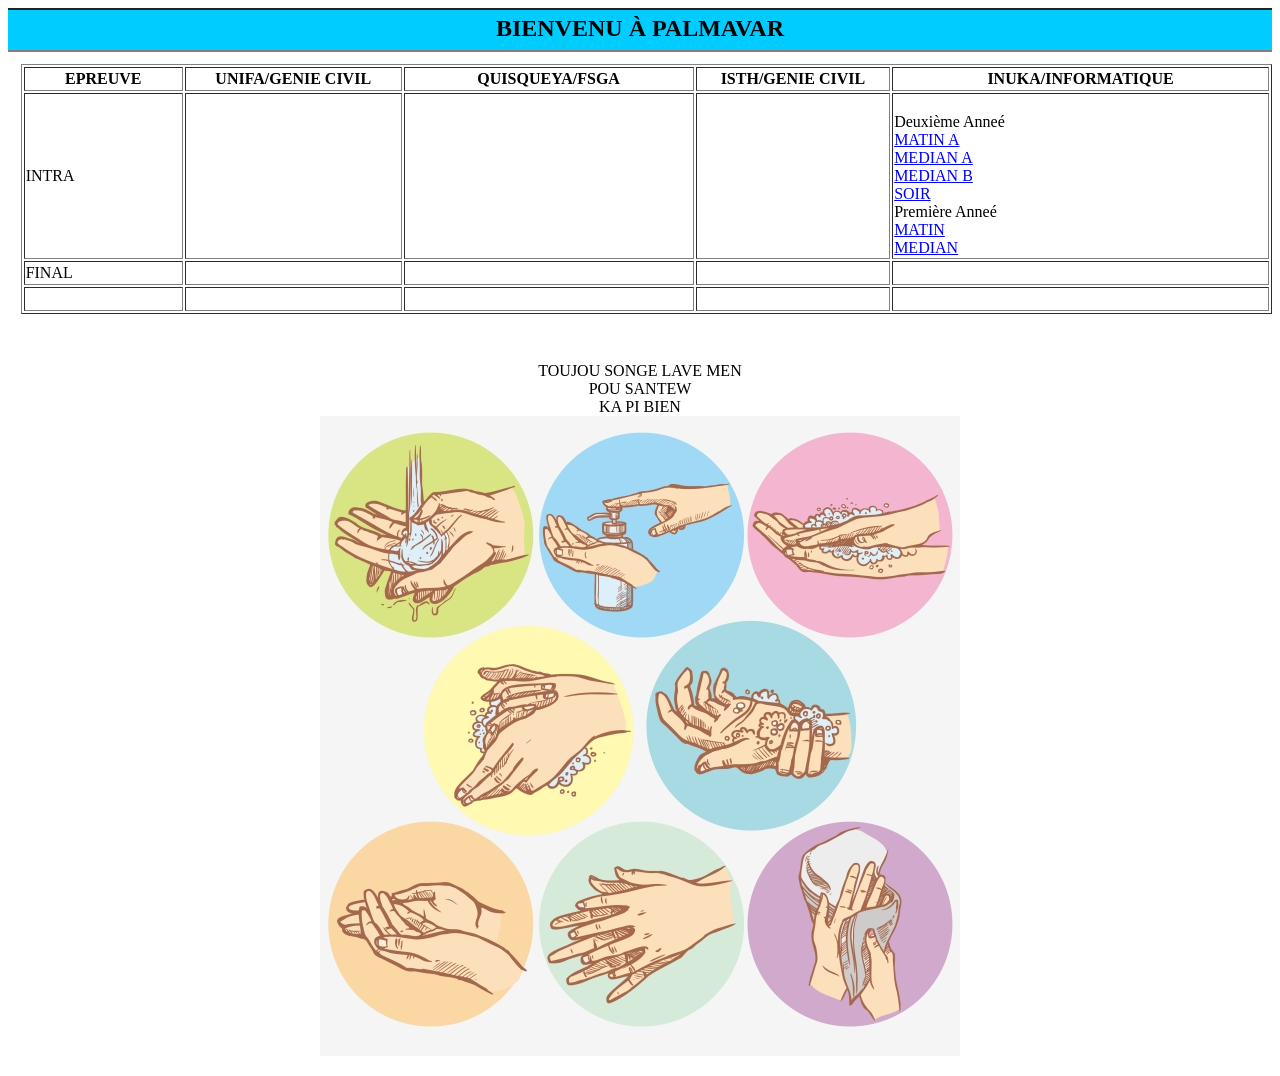
<file: Varpm.htmll/projet-html/projet-html/site/palmares.html>
<!DOCTYPE HTML>
<html>
    <head>
        <meta charset="UTF-8">
        <style>
           

             a
            {
                color: blue;
            }
        </style>
    </head>
    <body>
        <header>
            <center>
            <div style="border-top:2px solid rgb(36, 35, 35); border-bottom:2px solid gray;
            background-color: rgb(0, 204, 255); ">
                    <h2 style="margin-bottom: 0.5rem; margin-top: 0.3rem;">
                    BIENVENU À PALMAVAR
                </h2>
            </div>
        </center>
        </header>

        <div>
            <table border="1"  width="99%" style="margin: 1%;">
               <tr> 
                <th width="50px" height="20px"> EPREUVE</th>
                <th width="50px" height="20px"> UNIFA/GENIE CIVIL</th>
                <th width="50px" height="20px">QUISQUEYA/FSGA</th>
                <th width="50px" height="20px">ISTH/GENIE CIVIL</th>
                <th width="50px" height="20px">INUKA/INFORMATIQUE</th>
                </tr>
                <tr>
                    <td width="50px" height="20px">INTRA</td>
                    <td width="50px" height="20px"></td>
                    <td width="50px" height="20px"></td>
                    <td width="50px" height="20px"></td>
                    <td width="50px" height="20px" >
                        <br><span> Deuxième Anneé </span><br>
                            <a href="./matinA.html">MATIN A</a><br>
                            <a href="./medianA.html">MEDIAN A</a><br>
                            <a href="./medianB.html">MEDIAN B</a><br>
                            <a href="./soir.html">SOIR</a>
                        
                        <br><span> Première Anneé</span><br>
                        
                            <a href="#">MATIN</a><br>
                            <a href="#">MEDIAN</a><br>
                        
                    </td>

                    <tr>
                        <td width="50px" height="20px">FINAL</td>
                        <td width="50px" height="20px"></td>
                        <td width="50px" height="20px"></td>
                        <td width="50px" height="20px"></td>
                        <td width="50px" height="20px" ></td>
                   
                </tr>
                    <tr>
                        <td width="50px" height="20px"></td>
                        <td width="50px" height="20px"></td>
                        <td width="50px" height="20px"></td>
                        <td width="50px" height="20px"></td>
                        <td width="50px" height="20px" ></td>
                   
                </tr>
            </table>
        </div>
        <div id="pie" style="margin-top: 3rem;">
     <p ALIGN=CENTER>
TOUJOU SONGE LAVE MEN <br>
POU SANTEW <br>
KA PI BIEN <br>
<img src="lavage.jpg">
</p>
</div>
    </body>
</html>
</file>
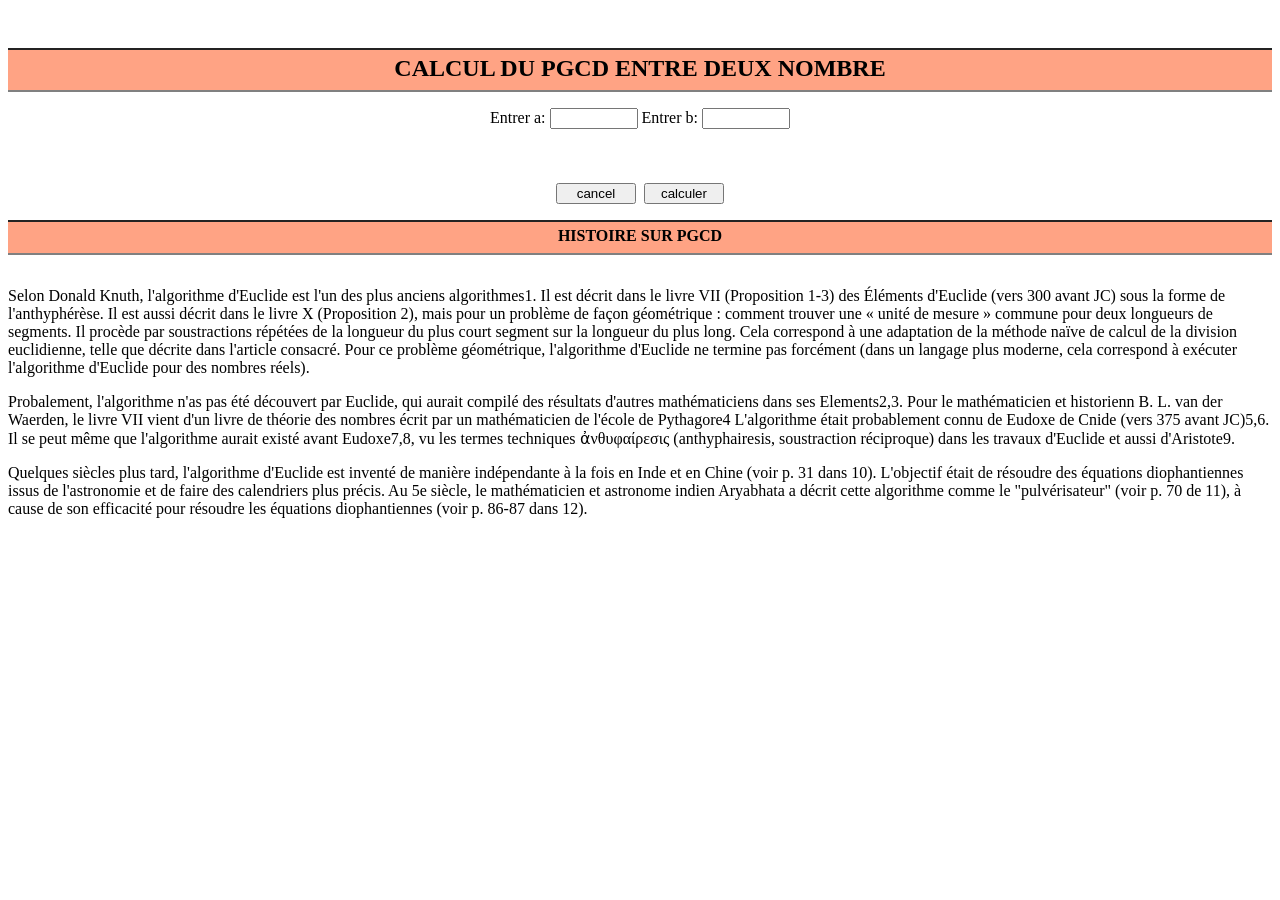
<file: Varpm.htmll/projet-html/projet-html/site/pgcd.html>
<!DOCTYPE html>
<html>
    <head>
        <meta charset="UTF-8"> 
        <style>
         
      header,.histoire
      {
        border-top:2px solid  rgb(36, 35, 35);
         border-bottom:2px solid gray;
        background-color: #FFA384;
         margin-top: 3rem;
      }
      .histoire
    {
        margin-top: 1rem;
    }

      h2,h4{
            text-align: center;
             margin-bottom: 0.5rem; 
             margin-top: 0.3rem;
        }
        input
        {
            width:80px;
        }
        input[type="submit"]
        {
            margin-left:0.5rem ;
        }
        form
        {
            margin-top: 1rem;
        }
          
        </style>
    </head>
    <body >
        <header>

                 <h2>
                        CALCUL DU PGCD ENTRE DEUX NOMBRE
                </h2>
        </header>
       
       <center> <form action="" >
            Entrer a: <input type="number"> 
            Entrer b: <input type="number"><br><br><br><br>

            <input type="reset" value="cancel" ><input type="submit" value="calculer">
        </form></center>
            <div class="histoire" style="margin-bottom: 2rem;">
                <h4>HISTOIRE SUR PGCD</h4>
            </div>
            <div>
                <p>
                    Selon Donald Knuth, l'algorithme d'Euclide est l'un des plus anciens algorithmes1.
                     Il est décrit dans le livre VII (Proposition 1-3) des Éléments d'Euclide (vers 300 avant JC) sous la forme de l'anthyphérèse. Il est aussi décrit dans le livre X (Proposition 2), mais pour un problème de façon géométrique : comment trouver une « unité de mesure » commune pour deux longueurs de segments. Il procède par soustractions répétées de la longueur du plus court segment sur la longueur du plus long. Cela correspond à une adaptation de la méthode naïve de calcul de la division euclidienne, telle que décrite dans l'article consacré. Pour ce problème géométrique, l'algorithme d'Euclide ne termine pas forcément 
                    (dans un langage plus moderne, cela correspond à exécuter l'algorithme d'Euclide pour des nombres réels).
                </p>
                <p>
                    Probalement, l'algorithme n'as pas été découvert par Euclide, qui aurait compilé des résultats
                     d'autres mathématiciens dans ses Elements2,3. Pour le mathématicien et historienn B. L. van der Waerden, le livre VII vient d'un livre de théorie des nombres écrit par un mathématicien de l'école de Pythagore4 L'algorithme était probablement connu de Eudoxe de Cnide (vers 375 avant JC)5,6. Il se peut même que l'algorithme aurait existé avant Eudoxe7,8, vu les termes techniques ἀνθυφαίρεσις 
                    (anthyphairesis, soustraction réciproque) dans les travaux d'Euclide et aussi d'Aristote9.
                </p>
                <p>
                    Quelques siècles plus tard, l'algorithme d'Euclide est inventé de manière indépendante à la fois en Inde et en Chine (voir p. 31 dans 10). L'objectif était de résoudre des équations diophantiennes issus de l'astronomie et de faire des calendriers plus précis. Au 5e siècle, le mathématicien et astronome indien Aryabhata a décrit cette algorithme comme le "pulvérisateur" (voir p. 70 de 11),
                     à cause de son efficacité pour résoudre les équations diophantiennes (voir p. 86-87 dans 12).
                </p>
            </div>
        

        
    </body>
</html>
</file>
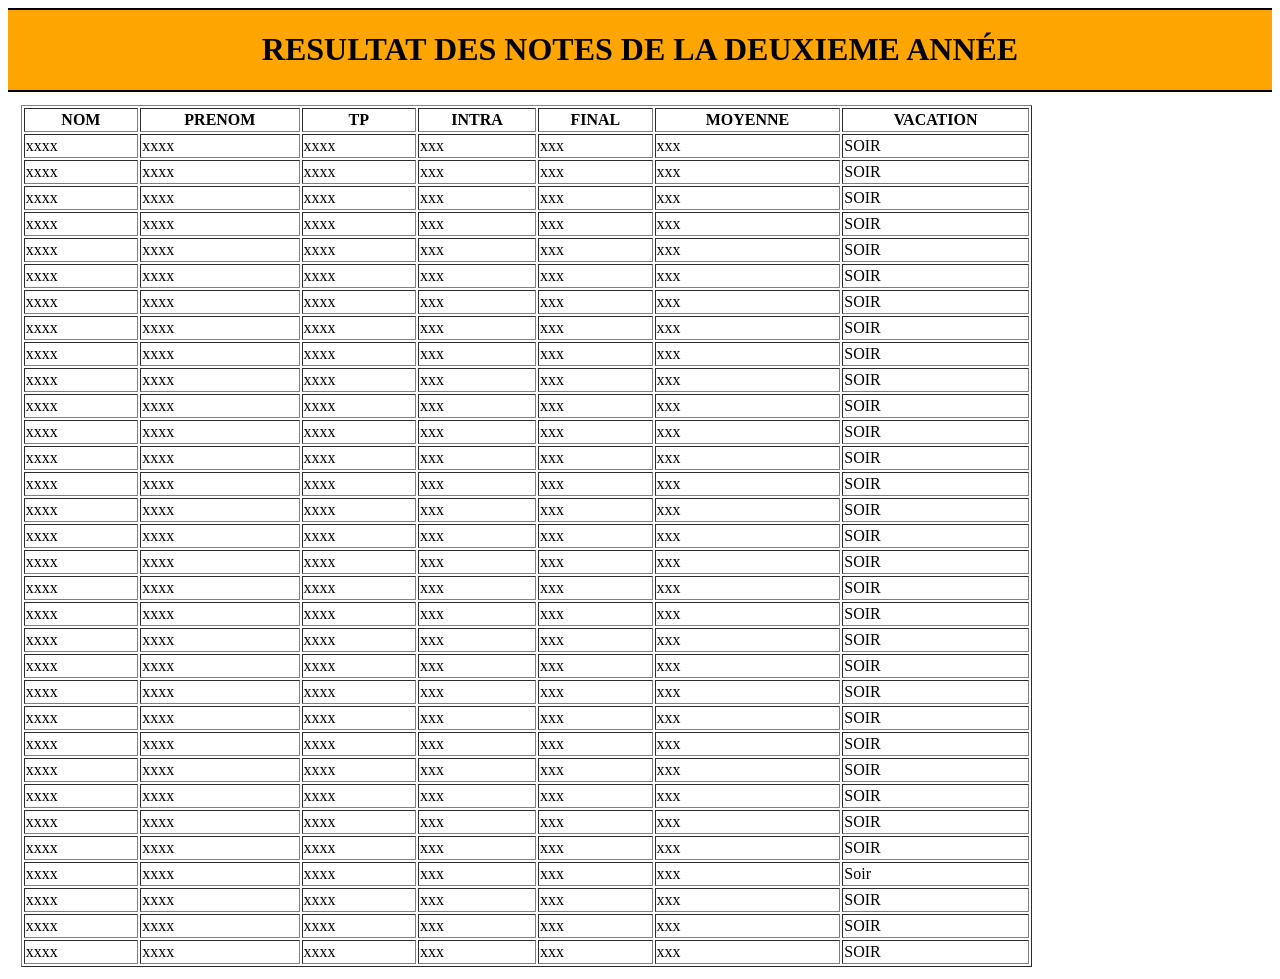
<file: Varpm.htmll/projet-html/projet-html/site/soir.html>
<!DOCTYPE html>
<html>
    <head>
        <meta charset="UTF-8">
    </head>
    <body>
        <header>
            <center>
            <div style="border-top:2px solid black; border-bottom:2px solid black;
            background-color: orange;">
                    <h1>
                       RESULTAT DES NOTES DE LA DEUXIEME ANNÉE
                </h1>
            </div>
        </center>
        </header>
        <table border="1"  width="80%" style="margin: 1%;">
            <tr>
                <th width="50px" height="20px"> NOM</th>
                <th width="50px" height="20px"> PRENOM</th>
                <th width="50px" height="20px">TP</th>
                <th width="50px" height="20px">INTRA</th>
                <th width="50px" height="20px">FINAL</th>
                <th width="50px" height="20px">MOYENNE</th>
                <th width="50px" height="20px">VACATION</th>
            </tr>

            <tr>
                <td width="50px" height="20px">xxxx</td>
                <td width="50px" height="20px">xxxx</td>
                <td width="50px" height="20px">xxxx</td>
                <td width="50px" height="20px">xxx</td>
                <td width="50px" height="20px">xxx</td>
                <td width="50px" height="20px">xxx</td>
                <td width="50px" height="20px"> SOIR</td>
            </tr>
            <tr>
                <td width="50px" height="20px">xxxx</td>
                <td width="50px" height="20px">xxxx</td>
                <td width="50px" height="20px">xxxx</td>
                <td width="50px" height="20px">xxx</td>
                <td width="50px" height="20px">xxx</td>
                <td width="50px" height="20px">xxx</td>
                <td width="50px" height="20px"> SOIR</td>
            </tr>
            <tr>
                <td width="50px" height="20px">xxxx</td>
                <td width="50px" height="20px">xxxx</td>
                <td width="50px" height="20px">xxxx</td>
                <td width="50px" height="20px">xxx</td>
                <td width="50px" height="20px">xxx</td>
                <td width="50px" height="20px">xxx</td>
                <td width="50px" height="20px"> SOIR</td>
            </tr>
            <tr>
                <td width="50px" height="20px">xxxx</td>
                <td width="50px" height="20px">xxxx</td>
                <td width="50px" height="20px">xxxx</td>
                <td width="50px" height="20px">xxx</td>
                <td width="50px" height="20px">xxx</td>
                <td width="50px" height="20px">xxx</td>
                <td width="50px" height="20px"> SOIR</td>
            </tr>
            <tr>
                <td width="50px" height="20px">xxxx</td>
                <td width="50px" height="20px">xxxx</td>
                <td width="50px" height="20px">xxxx</td>
                <td width="50px" height="20px">xxx</td>
                <td width="50px" height="20px">xxx</td>
                <td width="50px" height="20px">xxx</td>
                <td width="50px" height="20px"> SOIR</td>
            </tr>
            <tr>
                <td width="50px" height="20px">xxxx</td>
                <td width="50px" height="20px">xxxx</td>
                <td width="50px" height="20px">xxxx</td>
                <td width="50px" height="20px">xxx</td>
                <td width="50px" height="20px">xxx</td>
                <td width="50px" height="20px">xxx</td>
                <td width="50px" height="20px"> SOIR</td>
            </tr>
            <tr>
                <td width="50px" height="20px">xxxx</td>
                <td width="50px" height="20px">xxxx</td>
                <td width="50px" height="20px">xxxx</td>
                <td width="50px" height="20px">xxx</td>
                <td width="50px" height="20px">xxx</td>
                <td width="50px" height="20px">xxx</td>
                <td width="50px" height="20px"> SOIR</td>
            </tr>
            <tr>
                <td width="50px" height="20px">xxxx</td>
                <td width="50px" height="20px">xxxx</td>
                <td width="50px" height="20px">xxxx</td>
                <td width="50px" height="20px">xxx</td>
                <td width="50px" height="20px">xxx</td>
                <td width="50px" height="20px">xxx</td>
                <td width="50px" height="20px"> SOIR</td>
            </tr>
            <tr>
                <td width="50px" height="20px">xxxx</td>
                <td width="50px" height="20px">xxxx</td>
                <td width="50px" height="20px">xxxx</td>
                <td width="50px" height="20px">xxx</td>
                <td width="50px" height="20px">xxx</td>
                <td width="50px" height="20px">xxx</td>
                <td width="50px" height="20px"> SOIR</td>
            </tr>
            <tr>
                <td width="50px" height="20px">xxxx</td>
                <td width="50px" height="20px">xxxx</td>
                <td width="50px" height="20px">xxxx</td>
                <td width="50px" height="20px">xxx</td>
                <td width="50px" height="20px">xxx</td>
                <td width="50px" height="20px">xxx</td>
                <td width="50px" height="20px"> SOIR</td>
            </tr>
            <tr>
                <td width="50px" height="20px">xxxx</td>
                <td width="50px" height="20px">xxxx</td>
                <td width="50px" height="20px">xxxx</td>
                <td width="50px" height="20px">xxx</td>
                <td width="50px" height="20px">xxx</td>
                <td width="50px" height="20px">xxx</td>
                <td width="50px" height="20px"> SOIR</td>
            </tr>
            <tr>
                <td width="50px" height="20px">xxxx</td>
                <td width="50px" height="20px">xxxx</td>
                <td width="50px" height="20px">xxxx</td>
                <td width="50px" height="20px">xxx</td>
                <td width="50px" height="20px">xxx</td>
                <td width="50px" height="20px">xxx</td>
                <td width="50px" height="20px"> SOIR</td>
            </tr>
            <tr>
                <td width="50px" height="20px">xxxx</td>
                <td width="50px" height="20px">xxxx</td>
                <td width="50px" height="20px">xxxx</td>
                <td width="50px" height="20px">xxx</td>
                <td width="50px" height="20px">xxx</td>
                <td width="50px" height="20px">xxx</td>
                <td width="50px" height="20px"> SOIR</td>
            </tr>
            <tr>
                <td width="50px" height="20px">xxxx</td>
                <td width="50px" height="20px">xxxx</td>
                <td width="50px" height="20px">xxxx</td>
                <td width="50px" height="20px">xxx</td>
                <td width="50px" height="20px">xxx</td>
                <td width="50px" height="20px">xxx</td>
                <td width="50px" height="20px"> SOIR</td>
            </tr>
            <tr>
                <td width="50px" height="20px">xxxx</td>
                <td width="50px" height="20px">xxxx</td>
                <td width="50px" height="20px">xxxx</td>
                <td width="50px" height="20px">xxx</td>
                <td width="50px" height="20px">xxx</td>
                <td width="50px" height="20px">xxx</td>
                <td width="50px" height="20px"> SOIR</td>
            </tr>
            <tr>
                <td width="50px" height="20px">xxxx</td>
                <td width="50px" height="20px">xxxx</td>
                <td width="50px" height="20px">xxxx</td>
                <td width="50px" height="20px">xxx</td>
                <td width="50px" height="20px">xxx</td>
                <td width="50px" height="20px">xxx</td>
                <td width="50px" height="20px"> SOIR</td>
            </tr>
            <tr>
                <td width="50px" height="20px">xxxx</td>
                <td width="50px" height="20px">xxxx</td>
                <td width="50px" height="20px">xxxx</td>
                <td width="50px" height="20px">xxx</td>
                <td width="50px" height="20px">xxx</td>
                <td width="50px" height="20px">xxx</td>
                <td width="50px" height="20px"> SOIR</td>
            </tr>
            <tr>
                <td width="50px" height="20px">xxxx</td>
                <td width="50px" height="20px">xxxx</td>
                <td width="50px" height="20px">xxxx</td>
                <td width="50px" height="20px">xxx</td>
                <td width="50px" height="20px">xxx</td>
                <td width="50px" height="20px">xxx</td>
                <td width="50px" height="20px"> SOIR</td>
            </tr>
            <tr>
                <td width="50px" height="20px">xxxx</td>
                <td width="50px" height="20px">xxxx</td>
                <td width="50px" height="20px">xxxx</td>
                <td width="50px" height="20px">xxx</td>
                <td width="50px" height="20px">xxx</td>
                <td width="50px" height="20px">xxx</td>
                <td width="50px" height="20px"> SOIR</td>
            </tr>
            <tr>
                <td width="50px" height="20px">xxxx</td>
                <td width="50px" height="20px">xxxx</td>
                <td width="50px" height="20px">xxxx</td>
                <td width="50px" height="20px">xxx</td>
                <td width="50px" height="20px">xxx</td>
                <td width="50px" height="20px">xxx</td>
                <td width="50px" height="20px"> SOIR</td>
            </tr>
            <tr>
                <td width="50px" height="20px">xxxx</td>
                <td width="50px" height="20px">xxxx</td>
                <td width="50px" height="20px">xxxx</td>
                <td width="50px" height="20px">xxx</td>
                <td width="50px" height="20px">xxx</td>
                <td width="50px" height="20px">xxx</td>
                <td width="50px" height="20px"> SOIR</td>
            </tr>
            <tr>
                <td width="50px" height="20px">xxxx</td>
                <td width="50px" height="20px">xxxx</td>
                <td width="50px" height="20px">xxxx</td>
                <td width="50px" height="20px">xxx</td>
                <td width="50px" height="20px">xxx</td>
                <td width="50px" height="20px">xxx</td>
                <td width="50px" height="20px"> SOIR</td>
            </tr>
            <tr>
                <td width="50px" height="20px">xxxx</td>
                <td width="50px" height="20px">xxxx</td>
                <td width="50px" height="20px">xxxx</td>
                <td width="50px" height="20px">xxx</td>
                <td width="50px" height="20px">xxx</td>
                <td width="50px" height="20px">xxx</td>
                <td width="50px" height="20px"> SOIR</td>
            </tr>
            <tr>
                <td width="50px" height="20px">xxxx</td>
                <td width="50px" height="20px">xxxx</td>
                <td width="50px" height="20px">xxxx</td>
                <td width="50px" height="20px">xxx</td>
                <td width="50px" height="20px">xxx</td>
                <td width="50px" height="20px">xxx</td>
                <td width="50px" height="20px"> SOIR</td>
            </tr>
            <tr>
                <td width="50px" height="20px">xxxx</td>
                <td width="50px" height="20px">xxxx</td>
                <td width="50px" height="20px">xxxx</td>
                <td width="50px" height="20px">xxx</td>
                <td width="50px" height="20px">xxx</td>
                <td width="50px" height="20px">xxx</td>
                <td width="50px" height="20px"> SOIR</td>
            </tr>
            <tr>
                <td width="50px" height="20px">xxxx</td>
                <td width="50px" height="20px">xxxx</td>
                <td width="50px" height="20px">xxxx</td>
                <td width="50px" height="20px">xxx</td>
                <td width="50px" height="20px">xxx</td>
                <td width="50px" height="20px">xxx</td>
                <td width="50px" height="20px"> SOIR</td>
            </tr>
            <tr>
                <td width="50px" height="20px">xxxx</td>
                <td width="50px" height="20px">xxxx</td>
                <td width="50px" height="20px">xxxx</td>
                <td width="50px" height="20px">xxx</td>
                <td width="50px" height="20px">xxx</td>
                <td width="50px" height="20px">xxx</td>
                <td width="50px" height="20px"> SOIR</td>
            </tr>
            <tr>
                <td width="50px" height="20px">xxxx</td>
                <td width="50px" height="20px">xxxx</td>
                <td width="50px" height="20px">xxxx</td>
                <td width="50px" height="20px">xxx</td>
                <td width="50px" height="20px">xxx</td>
                <td width="50px" height="20px">xxx</td>
                <td width="50px" height="20px"> SOIR</td>
            </tr>
            <tr>
                <td width="50px" height="20px">xxxx</td>
                <td width="50px" height="20px">xxxx</td>
                <td width="50px" height="20px">xxxx</td>
                <td width="50px" height="20px">xxx</td>
                <td width="50px" height="20px">xxx</td>
                <td width="50px" height="20px">xxx</td>
                <td width="50px" height="20px"> Soir</td>
            </tr>
            <tr>
                <td width="50px" height="20px">xxxx</td>
                <td width="50px" height="20px">xxxx</td>
                <td width="50px" height="20px">xxxx</td>
                <td width="50px" height="20px">xxx</td>
                <td width="50px" height="20px">xxx</td>
                <td width="50px" height="20px">xxx</td>
                <td width="50px" height="20px"> SOIR</td>
            </tr>
            <tr>
                <td width="50px" height="20px">xxxx</td>
                <td width="50px" height="20px">xxxx</td>
                <td width="50px" height="20px">xxxx</td>
                <td width="50px" height="20px">xxx</td>
                <td width="50px" height="20px">xxx</td>
                <td width="50px" height="20px">xxx</td>
                <td width="50px" height="20px"> SOIR</td>
            </tr>
            <tr>
                <td width="50px" height="20px">xxxx</td>
                <td width="50px" height="20px">xxxx</td>
                <td width="50px" height="20px">xxxx</td>
                <td width="50px" height="20px">xxx</td>
                <td width="50px" height="20px">xxx</td>
                <td width="50px" height="20px">xxx</td>
                <td width="50px" height="20px"> SOIR</td>
            </tr>
          
            
          

        </table>
    </body>
</html>
</file>
<file: Varpm.htmll/projet-html/projet-html/site/index_files/varmpRW.css>
body
{
    margin: 0;
    padding: 0;
    box-sizing: border-box;
    background: #444444;
}

header
{
    margin: 4rem;
}
.box-header
{
    display: flex;
}

.box-header .logo img
{
    width: 19rem;
    height: 24vh;
    border-radius: 15px 0 0 0;
    margin-top: -3rem;
    margin-left: 11rem;
}
.box-header .image img
{
   margin-top: -3rem;
    width: 29.5rem;
    box-sizing: border-box;
    height: 24.8vh;
    margin-left: 5px;
    margin-right: 12rem;
    border-radius: 0 15px 0 0;
}

.box-links
{
background: orange;
width: 65%;
margin: 2rem;
display: flex;
justify-content:space-around;
flex-wrap: nowrap;
position: absolute;
top:21%;
padding-top: 1.5rem;
padding-bottom: 2rem;
margin-left: 11rem;
}
.box-links a
{
    background: white; 
    padding: 0.5rem;  
}

 .jaune
 {
    color: orange; 
 }
 .rouge
 {
    color: red; 
 }
 .vert
 {
    color: rgb(11, 167, 11); 
 }
 section
 {
    margin: 4rem;
    margin-left:2rem;
    margin-right:-1.8rem;
    padding-top: 3.5rem;
    margin-bottom: 4rem;
    display: flex;
    justify-content: space-between;
    /* border-bottom: black 50px solid; */
    border-radius: 30px;

 }

 .droite{
	text-align: center;
   margin: 4rem;
	margin-top: -35rem;
	font-size: 20px;
}
.droite h1{
   margin: 4rem;
	color: rgb(25, 25, 82);
}











 .contenu1
 {
    width: 49%;
    /* padding-left: 0rem; */
    display: flex;
    flex-direction: column;
    margin-left: 13rem;
    margin-top: -2.5rem;
 }

 .contenu2
 {
    color: white;
    width: 17%; 
    background: orange;
    margin: 15px;
    margin-right: 13rem;
    margin-top: -2.5rem;
 }
 .contenu1-1
 {
     background: white;
 }

 .contenu1-1 h1
 {
   margin-top: -0.3rem;
   font-size: 30px;
   text-align: center;
 }

 
 .contenu1-1 h4
 {
   margin-bottom: -0.1rem;
   text-align: center; 
 }
 .contenu1-1 p
 {
    font-size: 15px;
    text-align: center;
    margin-top: -1rem;
    margin-bottom: -1rem;
 }
 .contenu1-2
 {
    background:orange; 
 }
 .contenu1-2 div a
 {
    text-decoration: none;
    margin-left: 2rem;
   margin:auto;
    padding: -0.1rem;
    color: white;
    font-size: 15px;
 }
 
 .contenu1-2 div:hover 
 {
   background-color: #444444;
 }
 .contenu1-2 div 
 {
    margin: 1rem;
    padding-top: 1rem;
 }
 .contenu1-2 > div:nth-child(6) 
 {
    margin: 1rem;
    border: none;
 }
 .contenu1-2 h4 
 {
    margin:0.4rem;
    text-align: center;
  background: white;
 }
.t{
   background: white;
   padding: 0.4rem;                                                                                  
}
 .t:hover 
 {
   background-color: blue;
 }




sup{
   color: white;
   margin-top: -4rem;
}
.wat
{
   margin-top: 1rem;
   margin-left: 1rem;
}
.twitter
{
   margin-left: 18rem;
}
#pie{
   background: black;
   border-radius:0 0 20px 20px ;
   width: 64.6%;
  margin-top: -4rem;
  margin-left: 15rem;
  padding-right: 0.6rem;
}
/*max-width si l'ecran est inferieure ou egal alors(...*/
/*max-width=desktop-first */
/*min-width, si l'ecran est superieur ou egal, alors{...}*/
/*min-width=mobile-first */
@media only screen and (max-width: 1002px) {
	.box-header {
      flex-direction: column;
		margin: 0 1.8em 0 1.8em;
		display: grid;
		grid-gap: 1.5em;
		grid-template-columns: 1fr;
		grid-template-rows: 0.2fr 1fr 0.55fr;
		
	}
   flex-direction: column-reverse;
   height:auto;
}
}
.item{
   height: 50px;
}
</file>
